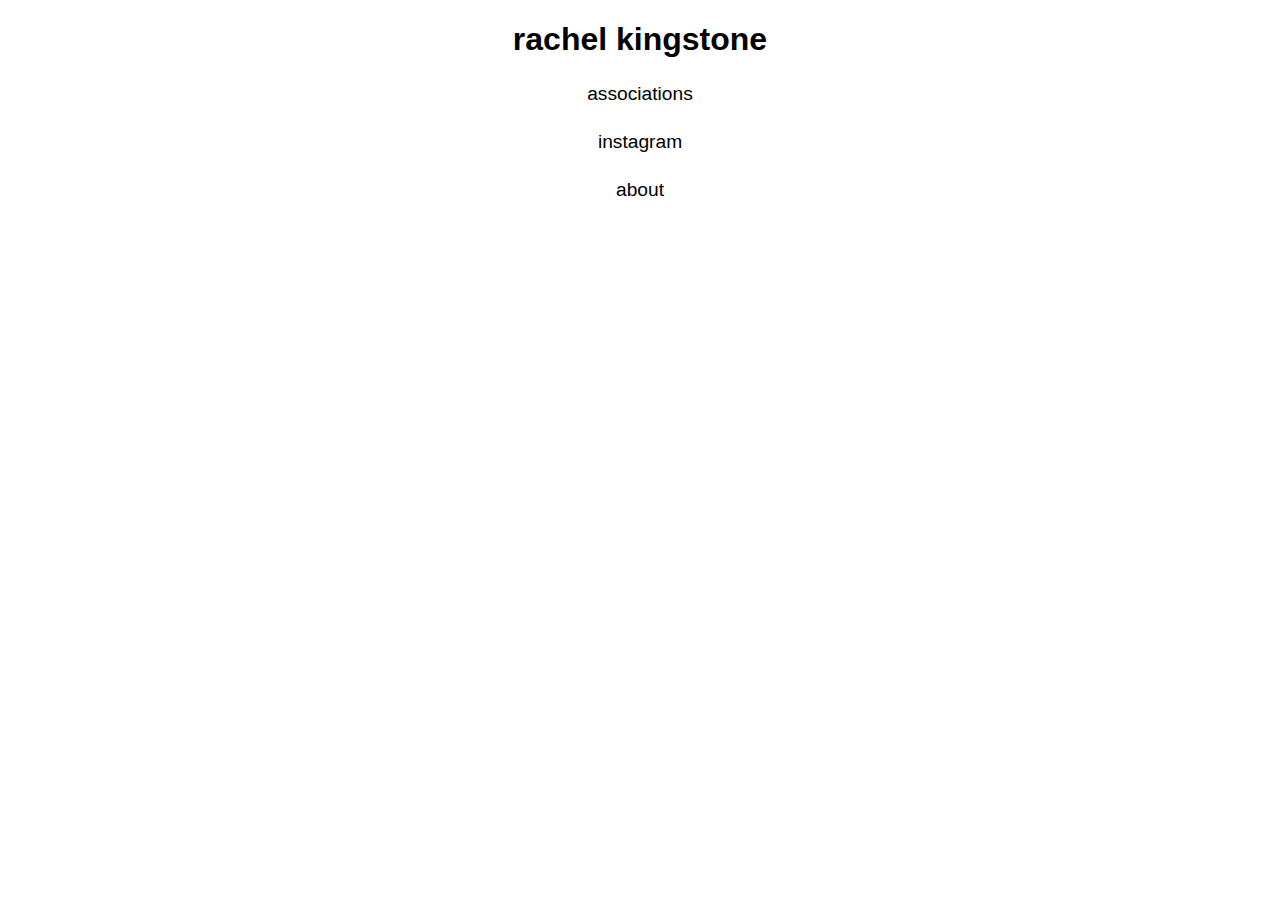
<file: index.html>
<!DOCTYPE html>
<html>
<head>
<meta charset="utf-8" />
<link rel="stylesheet" type="text/css" href="stylesheet.css" />

<title>rachel kingstone</title>
</head>
<body>
<h1>rachel kingstone</h1>
<div class="index-links">
<p><a href="images2">associations
</a></p>
<p><a href="instagram.com/rachelkingstone">instagram</a>
</p>
<p><a href="about">about</a></p>
</div>

</body>
</body>
</html>
</file>
<file: stylesheet.css>
img {
			width: 700px;
			height: 60%;
			padding-left: 0px;
			padding-top: 0px;
			
		}
		
		p {
			font-family: Helvetica;
			font-weight: lighter;
					
		}
		
		.header {
			padding-top: 50px;
			background: none;
			text-align: center;
			font-family: Helvetica;
			font-weight: lighter;
			font-size: 1.2em;
		}
		
		.index-links {
			font-family: Helvetica;
			font-weight: lighter;	
			font-size: 1.2em;
			line-height: 1.5;
			text-align: center;
		}
	
		img:hover {
			opacity: 60%;	
			
		}	
		
		h1 {
			font-family: Helvetica;
			text-align: center;		
		}	
		
		.about {	
			padding: 100px;			
			
			text-align: left;
			font-family: Helvetica;
			font-weight: lighter;
			font-size: 1.2em;
		}

		a {
			text-decoration: none;
			color: black;
		}		
		
		a:hover {
		text-decoration: underline;
		color: black;
		text-transform: none;		
		}
		
		table, th, td {
			padding: 100px;
		}
	
		
		table {
			border-spacing: 0px;
			border-collapse: collapse;
			text-decoration: none;
			

		}
</file>
